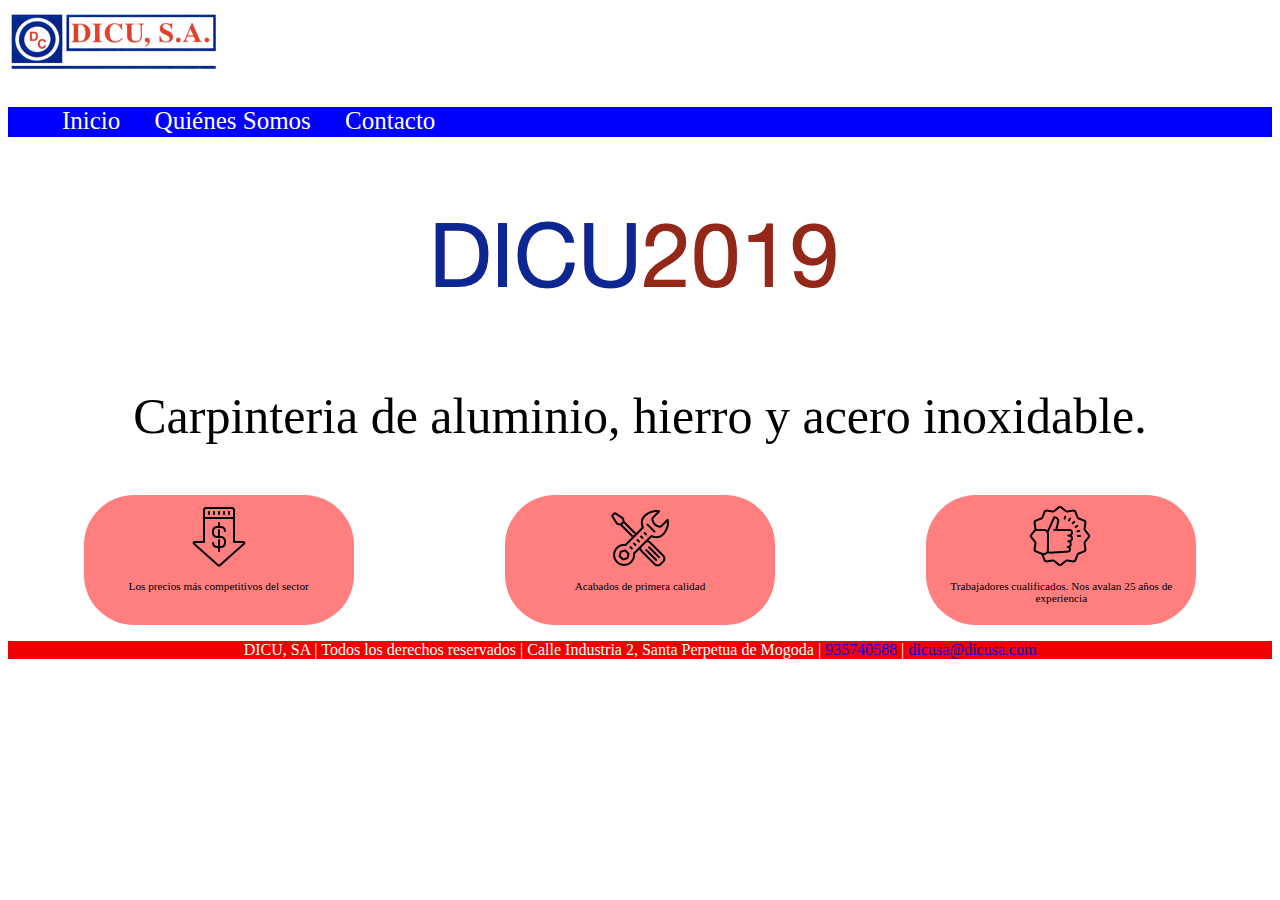
<file: index.html>
<!DOCTYPE html>
<html>
<head>
	<link rel="stylesheet" type="text/css" href="CSS/index.css">
	<script type="text/javascript" src="JS/index.js"></script>
	<script type = "text/javascript"src="JS/jquery.min.js"></script>
	<meta name="title" content="DICU especialistas en caprinteria metalurgica">
	<meta name="keywords" content="carpinteria metalurgica, metal, mantenimiento industrial">
	<meta name="robots" content="index,follow"/>
	<title>DICU2019</title>
	<meta charset="utf-8">
</head>
<body>
	<header>
		<img src="img/logo1.png">
	</header>
	<nav>
		<ul>
			<li> <a href="index.html" class="menu">Inicio</a></li>
			<li> <a href="HTML/QuienesSomos.html" class="menu"> Quiénes Somos</a> </li>
			 <li> <a href="HTML/Contacto.html" class="menu"> Contacto</a></li>
		</ul>
	</nav>
	<div id="banner">
		<img src="img/banner1.png" id="imagen">
	</div>
	<div id="main">
		<p id="intro">Carpinteria de aluminio, hierro y acero inoxidable.</p>
	</div>
	<div id="logos">
		<div class="div">
			<img src="img/precio-bajo.png" width="64px" height="64px">
			<p class="idiv">Los precios más competitivos del sector</p>
		</div>
		<div class="div">
			<img src="img/mantenimiento.png">
			<p class="idiv">Acabados de primera calidad</p>
			
		</div>
		<div class="div">
			<img src="img/buena-calidad.png">
			<p class="idiv"> Trabajadores cualificados. Nos avalan 25 años de experiencia</p>

		</div>
	</div>
	<footer>
		<p>
			DICU, SA | Todos los derechos reservados | Calle Industria 2, Santa Perpetua de Mogoda | 
			<a href="tel:935740588"> 935740588 </a>
			| 
			<a href="mailto:dicusa@dicusa.com"> dicusa@dicusa.com </a>
		</p>
	</footer>

</body>
</html>
</file>
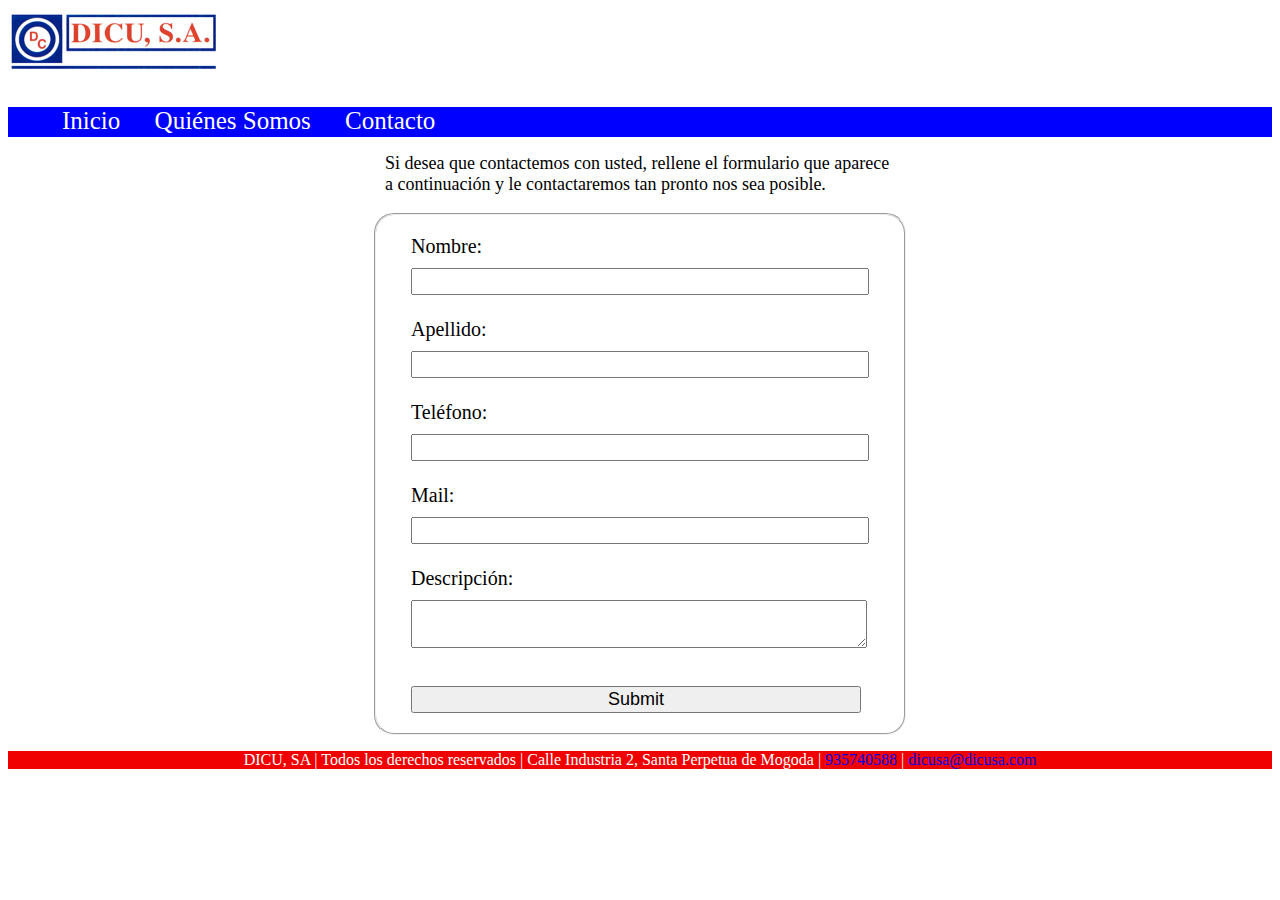
<file: HTML/Contacto.html>
<!DOCTYPE html>
<html>
<head>
	<link rel="stylesheet" type="text/css" href="../CSS/Contacto.css">
	<meta name="title" content="DICU especialistas en caprinteria metalurgica">
	<meta name="keywords" content="carpinteria metalurgica, metal, mantenimiento industrial, contacto">
	<meta name="robots" content="index,follow"/>
	<title>DICU2019</title>
	<meta charset="utf-8">
</head>
<body>
	<header>
		<img src="../img/logo1.png">
	</header>
	<nav>
		<ul>
			<li> <a href="../index.html" class="menu">Inicio</a> </li>
			<li> <a href="QuienesSomos.html" class="menu">Quiénes Somos</a> </li>
			 <li> <a href="Contacto.html" class="menu"> Contacto</a></li>
		</ul>
	</nav>
	<div id="unique">
		<div id="text">
			Si desea que contactemos con usted, rellene el formulario que aparece a continuación y le contactaremos tan pronto nos sea posible.
		</div>
		<br>
		<form>
			<fieldset>
				<label>Nombre:</label><br>
				<input type="text" name="Nombre"><br><br>
				<label>Apellido:</label> <br>
				<input type="text" name="Apellido"><br><br>
				<label>Teléfono:</label> <br>
				<input type="text" name="Telefono"><br><br>
				<label>Mail:</label> <br>
				<input type="text" name="Mail"><br><br>
				<label>Descripción:</label> <br>
				<textarea id="Descripcion"></textarea><br><br>
				<input type="submit" name="submit" id="enviar">
			</fieldset>
		</form>
	</div>
	<footer>
		<p>
			DICU, SA | Todos los derechos reservados | Calle Industria 2, Santa Perpetua de Mogoda | 
			<a href="tel:935740588"> 935740588 </a>
			| 
			<a href="mailto:dicusa@dicusa.com"> dicusa@dicusa.com </a>
		</p>
	</footer>

</body>
</html>
</file>
<file: CSS/index.css>
html{
	margin: 0;
	padding: 0;
	font-family: Calibri;
}

nav {
	height: 30px;
	background-color: blue;
	align-items: center;
	font-size: 25px;
}

a:link{
	text-decoration: none;
}

ul {
	list-style-type: none;
	align-items: center;

}

li a{
	color: white;
	text-align: center;
	padding-right: 14px;
	padding-left: 14px;
}

li{
	display: inline;
}

.menu:hover{
	color: red;
	background-color: white;
}


#banner{
	height: 200px;
}

#imagen{
	padding-top: 50px;
	margin-left: auto;
	margin-right: auto;
	display: block;
}

#main{
	font-size: 50px;
	display: flex;
	justify-content: center;
	align-items: center;
}

#logos{
	display: flex;
	flex-direction: row;
	justify-content: space-around;
}

.div{
	display: flex;
	flex-direction: column;
	align-items: center;
	text-align: center;
	padding: 10px;
	border-radius: 50px;
	background-color: rgba(255,0,0,0.5);
}

.idiv{
	font-size: 10px;
	width: 250px;
}

footer{
	color: white;
	text-align: center;
	background-color: rgba(240,0,0,1);
}
</file>
<file: CSS/Contacto.css>
html{
	margin: 0;
	padding: 0;
	font-family: Calibri;
}

nav {
	height: 30px;
	background-color: blue;
	align-items: center;
	font-size: 25px;
	margin-bottom: 16px;
}

a:link{
	
	text-decoration: none;
}

ul {
	list-style-type: none;
	align-items: center;

}

li a{
	color: white;
	text-align: center;
	padding-right: 14px;
	padding-left: 14px;
}

li{
	display: inline;
}

.menu:hover{
	color: red;
	background-color: white;
}

#unique{
	display: flex;
	flex-direction: column;
	justify-content: center;
	align-items: center;
}

#text{
	font-size: 18px;
	width: 510px;

}

fieldset{
	font-size: 20px;
	width: 490px;
	padding-top: 20px;
	padding-bottom: 20px;
	border-radius: 20px;
}


input,textarea{
	width: 450px;
	margin-right: 20px;
	margin-left: 20px;
	margin-top: 10px;
	font-size: 18px;
}

label{
	margin-left: 20px;
}

footer{
	color: white;
	text-align: center;
	background-color: rgba(240,0,0,1);
}
</file>
